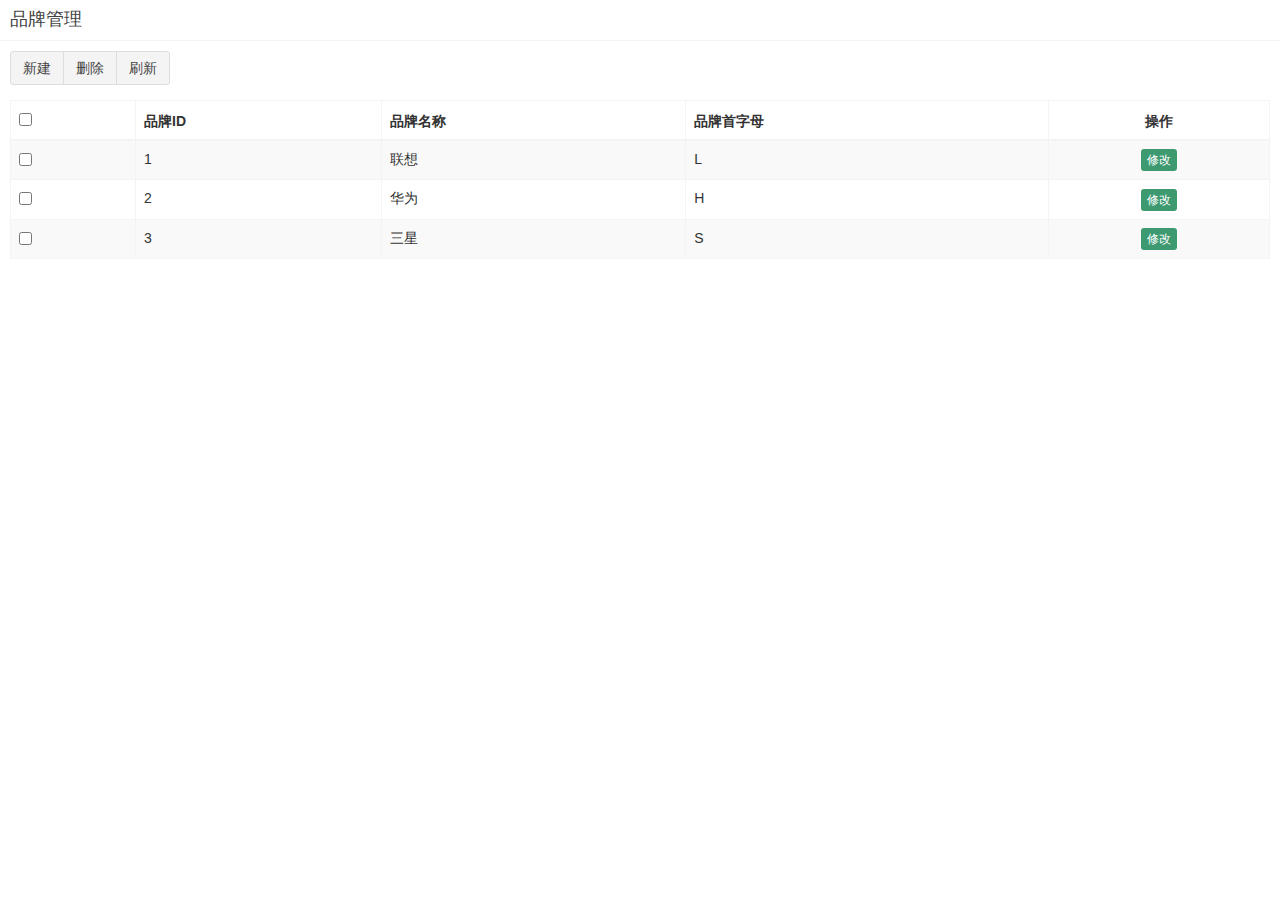
<file: target/junchenERP-0.0.1-SNAPSHOT/admin/brand.html>
<!DOCTYPE html>
<html>
<head>
    <meta charset="utf-8">
    <meta http-equiv="X-UA-Compatible" content="IE=edge">
    <title>品牌管理</title>
    <meta content="width=device-width,initial-scale=1,maximum-scale=1,user-scalable=no" name="viewport">
    <link rel="stylesheet" href="../plugins/bootstrap/css/bootstrap.min.css">
    <link rel="stylesheet" href="../plugins/adminLTE/css/AdminLTE.css">
    <link rel="stylesheet" href="../plugins/adminLTE/css/skins/_all-skins.min.css">
    <link rel="stylesheet" href="../css/style.css">
	<script src="../plugins/jQuery/jquery-2.2.3.min.js"></script>
    <script src="../plugins/bootstrap/js/bootstrap.min.js"></script>

    
</head>
<body class="hold-transition skin-red sidebar-mini">
  <!-- .box-body -->
                    <div class="box-header with-border">
                        <h3 class="box-title">品牌管理</h3>
                    </div>

                    <div class="box-body">

                        <!-- 数据表格 -->
                        <div class="table-box">

                            <!--工具栏-->
                            <div class="pull-left">
                                <div class="form-group form-inline">
                                    <div class="btn-group">
                                        <button type="button" class="btn btn-default" title="新建" data-toggle="modal" data-target="#editModal" ><i class="fa fa-file-o"></i> 新建</button>
                                        <button type="button" class="btn btn-default" title="删除" ><i class="fa fa-trash-o"></i> 删除</button>           
                                        <button type="button" class="btn btn-default" title="刷新" onclick="window.location.reload();"><i class="fa fa-refresh"></i> 刷新</button>
                                    </div>
                                </div>
                            </div>
                            <div class="box-tools pull-right">
                                <div class="has-feedback">
							                                         
                                </div>
                            </div>
                            <!--工具栏/-->

			                  <!--数据列表-->
			                  <table id="dataList" class="table table-bordered table-striped table-hover dataTable">
			                      <thead>
			                          <tr>
			                              <th class="" style="padding-right:0px">
			                                  <input id="selall" type="checkbox" class="icheckbox_square-blue">
			                              </th> 
										  <th class="sorting_asc">品牌ID</th>
									      <th class="sorting">品牌名称</th>									      
									      <th class="sorting">品牌首字母</th>									     				
					                      <th class="text-center">操作</th>
			                          </tr>
			                      </thead>
			                      <tbody>
			                          <tr>
			                              <td><input  type="checkbox" ></td>			                              
				                          <td>1</td>
									      <td>联想</td>									     
		                                  <td>L</td>		                                 
		                                  <td class="text-center">                                           
		                                 	  <button type="button" class="btn bg-olive btn-xs" data-toggle="modal" data-target="#editModal"  >修改</button>                                           
		                                  </td>
			                          </tr>
									  <tr>
			                              <td><input  type="checkbox"></td>			                              
				                          <td>2</td>
									      <td>华为</td>									     
		                                  <td>H</td>		                                 
		                                  <td class="text-center">                                           
		                                 	  <button type="button" class="btn bg-olive btn-xs" data-toggle="modal" data-target="#editModal"  >修改</button>                                           
		                                  </td>
			                          </tr>
									  <tr>
			                              <td><input  type="checkbox"></td>			                              
				                          <td>3</td>
									      <td>三星</td>									     
		                                  <td>S</td>		                                 
		                                  <td class="text-center">                                           
		                                 	  <button type="button" class="btn bg-olive btn-xs" data-toggle="modal" data-target="#editModal"  >修改</button>                                           
		                                  </td>
			                          </tr>
			                      </tbody>
			                  </table>
			                  <!--数据列表/-->                        
							  
							 
                        </div>
                        <!-- 数据表格 /-->
                        
                        
                        
                        
                     </div>
                    <!-- /.box-body -->
         
<!-- 编辑窗口 -->
<div class="modal fade" id="editModal" tabindex="-1" role="dialog" aria-labelledby="myModalLabel" aria-hidden="true">
  <div class="modal-dialog" >
	<div class="modal-content">
		<div class="modal-header">
			<button type="button" class="close" data-dismiss="modal" aria-hidden="true">×</button>
			<h3 id="myModalLabel">品牌编辑</h3>
		</div>
		<div class="modal-body">		
			<table class="table table-bordered table-striped"  width="800px">
		      	<tr>
		      		<td>品牌名称</td>
		      		<td><input  class="form-control" placeholder="品牌名称" >  </td>
		      	</tr>		      	
		      	<tr>
		      		<td>首字母</td>
		      		<td><input  class="form-control" placeholder="首字母">  </td>
		      	</tr>		      	
			 </table>				
		</div>
		<div class="modal-footer">						
			<button class="btn btn-success" data-dismiss="modal" aria-hidden="true">保存</button>
			<button class="btn btn-default" data-dismiss="modal" aria-hidden="true">关闭</button>
		</div>
	  </div>
	</div>
</div>
   
</body>
</html>
</file>
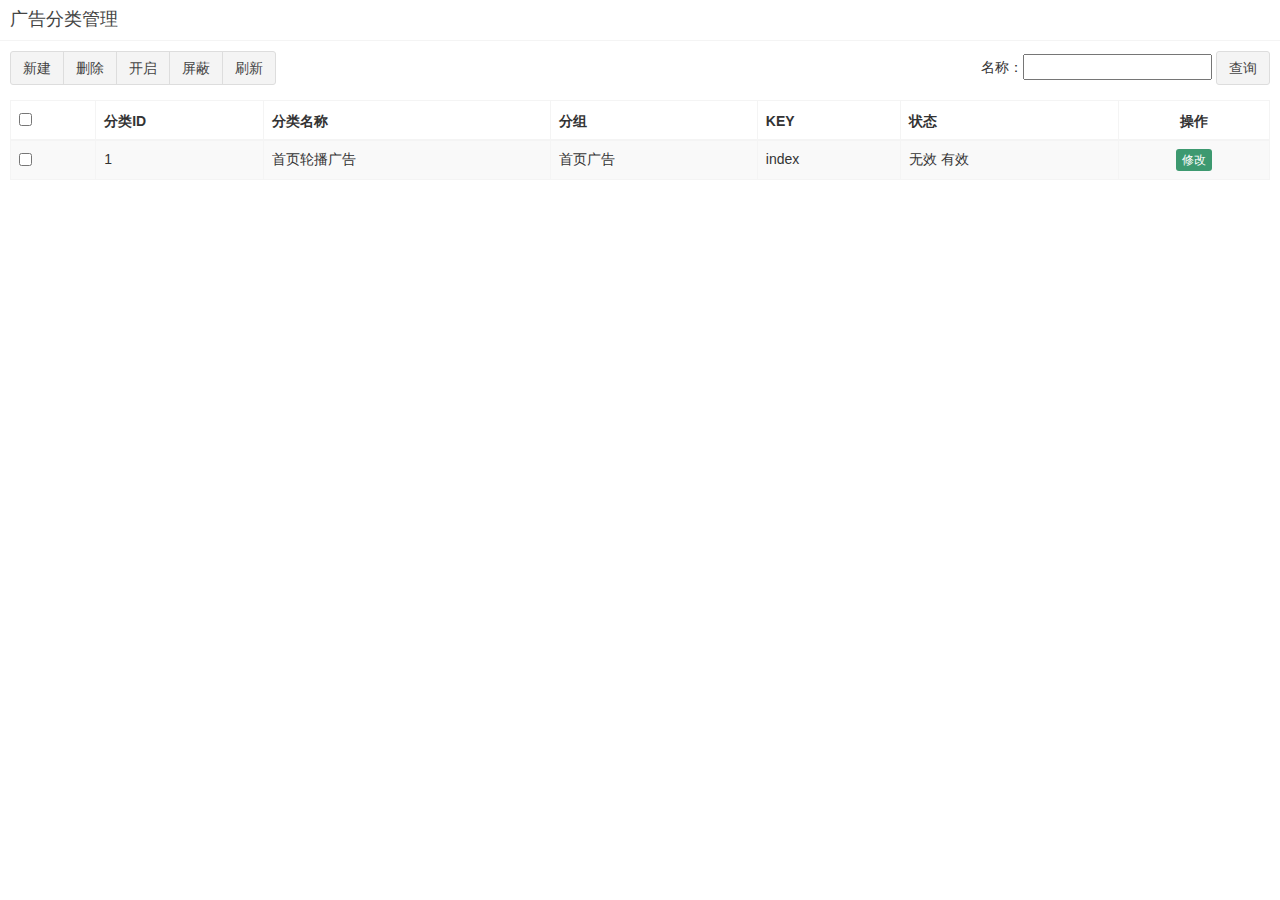
<file: target/junchenERP-0.0.1-SNAPSHOT/admin/content_category.html>
<!DOCTYPE html>
<html>

<head>
    <!-- 页面meta -->
    <meta charset="utf-8">
    <meta http-equiv="X-UA-Compatible" content="IE=edge">
    <title>广告分类管理</title>
    <meta content="width=device-width,initial-scale=1,maximum-scale=1,user-scalable=no" name="viewport">
    <link rel="stylesheet" href="../plugins/bootstrap/css/bootstrap.min.css">
    <link rel="stylesheet" href="../plugins/adminLTE/css/AdminLTE.css">
    <link rel="stylesheet" href="../plugins/adminLTE/css/skins/_all-skins.min.css">
    <link rel="stylesheet" href="../css/style.css">
	<script src="../plugins/jQuery/jquery-2.2.3.min.js"></script>
    <script src="../plugins/bootstrap/js/bootstrap.min.js"></script>
    
</head>

<body class="hold-transition skin-red sidebar-mini"  >
  <!-- .box-body -->
                
                    <div class="box-header with-border">
                        <h3 class="box-title">广告分类管理</h3>
                    </div>

                    <div class="box-body">

                        <!-- 数据表格 -->
                        <div class="table-box">

                            <!--工具栏-->
                            <div class="pull-left">
                                <div class="form-group form-inline">
                                    <div class="btn-group">
                                        <button type="button" class="btn btn-default" title="新建" data-toggle="modal" data-target="#editModal" ><i class="fa fa-file-o"></i> 新建</button>
                                        <button type="button" class="btn btn-default" title="删除" ><i class="fa fa-trash-o"></i> 删除</button>
                                        <button type="button" class="btn btn-default" title="开启" onclick='confirm("你确认要开启吗？")'><i class="fa fa-check"></i> 开启</button>
                                        <button type="button" class="btn btn-default" title="屏蔽" onclick='confirm("你确认要屏蔽吗？")'><i class="fa fa-ban"></i> 屏蔽</button>
                                        <button type="button" class="btn btn-default" title="刷新" onclick="window.location.reload();"><i class="fa fa-refresh"></i> 刷新</button>
                                    </div>
                                </div>
                            </div>
                            <div class="box-tools pull-right">
                                <div class="has-feedback">
							        名称：<input >	<button class="btn btn-default" >查询</button>                                    
                                </div>
                            </div>
                            <!--工具栏/-->

			                  <!--数据列表-->
			                  <table id="dataList" class="table table-bordered table-striped table-hover dataTable">
			                      <thead>
			                          <tr>
			                              <th class="" style="padding-right:0px">
			                                  <input id="selall" type="checkbox" class="icheckbox_square-blue">
			                              </th> 
										  <th class="sorting_asc">分类ID</th>
									      <th class="sorting">分类名称</th>
									      <th class="sorting">分组</th>
									      <th class="sorting">KEY</th>
									      <th class="sorting">状态</th>								      							
					                      <th class="text-center">操作</th>
			                          </tr>
			                      </thead>
			                      <tbody>
			                          <tr>
			                              <td><input  type="checkbox" ></td>			                              
				                          <td>1</td>
									      <td>首页轮播广告</td>
									      <td>首页广告</td>
									      <td>index</td>
		                                  <td>
			                                 <span>无效</span>	
										     <span>有效</span>										                                    
		                                  </td>
		                                  <td class="text-center">                                           
		                                 	  <button type="button" class="btn bg-olive btn-xs" data-toggle="modal" data-target="#editModal" >修改</button>                                           
		                                  </td>
			                          </tr>
			                      </tbody>
			                  </table>
			                  <!--数据列表/--> 
                        </div>
                        <!-- 数据表格 /-->
                     </div>
                    <!-- /.box-body -->
	            <!-- 分页 -->
				
				                
<!-- 编辑窗口 -->
<div class="modal fade" id="editModal" tabindex="-1" role="dialog" aria-labelledby="myModalLabel" aria-hidden="true">
  <div class="modal-dialog" >
	<div class="modal-content">
		<div class="modal-header">
			<button type="button" class="close" data-dismiss="modal" aria-hidden="true">×</button>
			<h3 id="myModalLabel">广告分类编辑</h3>
		</div>
		<div class="modal-body">							
			
			<table class="table table-bordered table-striped"  width="800px">
		      	<tr>
		      		<td>分类名称</td>
		      		<td><input  class="form-control" placeholder="分类名称">  </td>
		      	</tr>
		      	<tr>
		      		<td>分组</td>
		      		<td><input  class="form-control" placeholder="分组">  </td>
		      	</tr>	
			    <tr>
		      		<td>KEY</td>
		      		<td><input  class="form-control" placeholder="KEY">  </td>
		      	</tr>		      
		      	<tr>
		      		<td>是否有效</td>
		      		<td>
		      		 <input type="checkbox" class="icheckbox_square-blue" >
		      		</td>
		      	</tr>  	
			 </table>				
			
		</div>
		<div class="modal-footer">						
			<button class="btn btn-success" data-dismiss="modal" aria-hidden="true">保存</button>
			<button class="btn btn-default" data-dismiss="modal" aria-hidden="true">关闭</button>
		</div>
	  </div>
	</div>
</div>

    
</body>

</html>
</file>
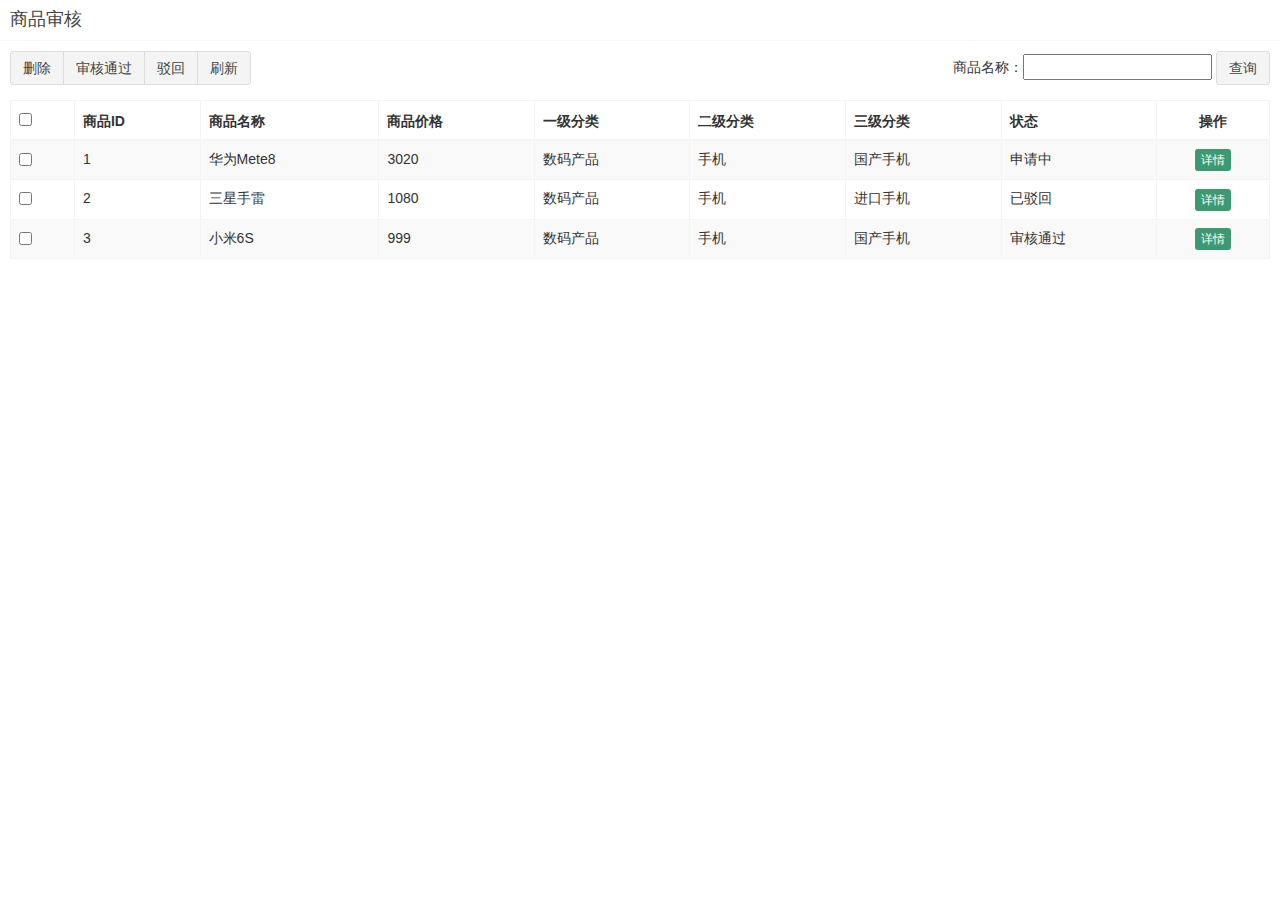
<file: target/junchenERP-0.0.1-SNAPSHOT/admin/goods.html>
<!DOCTYPE html>
<html>

<head>
    <!-- 页面meta -->
    <meta charset="utf-8">
    <meta http-equiv="X-UA-Compatible" content="IE=edge">
    <title>商品管理</title>
    <!-- Tell the browser to be responsive to screen width -->
    <meta content="width=device-width,initial-scale=1,maximum-scale=1,user-scalable=no" name="viewport">
    <link rel="stylesheet" href="../plugins/bootstrap/css/bootstrap.min.css">
    <link rel="stylesheet" href="../plugins/adminLTE/css/AdminLTE.css">
    <link rel="stylesheet" href="../plugins/adminLTE/css/skins/_all-skins.min.css">
    <link rel="stylesheet" href="../css/style.css">
	<script src="../plugins/jQuery/jquery-2.2.3.min.js"></script>
    <script src="../plugins/bootstrap/js/bootstrap.min.js"></script>

</head>

<body class="hold-transition skin-red sidebar-mini" >
  <!-- .box-body -->
                
                    <div class="box-header with-border">
                        <h3 class="box-title">商品审核</h3>
                    </div>

                    <div class="box-body">

                        <!-- 数据表格 -->
                        <div class="table-box">

                            <!--工具栏-->
                            <div class="pull-left">
                                <div class="form-group form-inline">
                                    <div class="btn-group">
                                        <button type="button" class="btn btn-default" title="删除" ><i class="fa fa-trash-o"></i> 删除</button>
                                        <button type="button" class="btn btn-default" title="审核通过" ><i class="fa fa-check"></i> 审核通过</button>
                                        <button type="button" class="btn btn-default" title="驳回" ><i class="fa fa-ban"></i> 驳回</button>                                  
                                        <button type="button" class="btn btn-default" title="刷新" ><i class="fa fa-refresh"></i> 刷新</button>
                                    </div>
                                </div>
                            </div>
                            <div class="box-tools pull-right">
                                <div class="has-feedback">
                                    商品名称：<input >
									<button class="btn btn-default" >查询</button>                                    
                                </div>
                            </div>
                            <!--工具栏/-->

			                  <!--数据列表-->
			                  <table id="dataList" class="table table-bordered table-striped table-hover dataTable">
			                      <thead>
			                          <tr>
			                              <th class="" style="padding-right:0px">
			                                  <input id="selall" type="checkbox" class="icheckbox_square-blue">
			                              </th> 
										  <th class="sorting_asc">商品ID</th>
									      <th class="sorting">商品名称</th>
									      <th class="sorting">商品价格</th>
									      <th class="sorting">一级分类</th>
									      <th class="sorting">二级分类</th>
									      <th class="sorting">三级分类</th>
									      <th class="sorting">状态</th>									     						
					                      <th class="text-center">操作</th>
			                          </tr>
			                      </thead>
			                      <tbody>
			                          <tr>
			                              <td><input type="checkbox"></td>			                              
				                          <td>1</td>
									      <td>华为Mete8</td>
									      <td>3020</td>
									      <td>数码产品</td>
									      <td>手机</td>
									      <td>国产手机</td>
		                                  <td>		                                  
		                                  	<span>
		                                  		申请中
		                                  	</span>
		                                  	
		                                  </td>		                                  
		                                  <td class="text-center">                                          
		                                 	  <button type="button" class="btn bg-olive btn-xs" >详情</button>                  
		                                  </td>
			                          </tr>
									  <tr>
			                              <td><input type="checkbox"></td>			                              
				                          <td>2</td>
									      <td>三星手雷</td>
									      <td>1080</td>
									      <td>数码产品</td>
									      <td>手机</td>
									      <td>进口手机</td>
		                                  <td>	                                 
		                                  	
		                                  	<span>
		                                  		已驳回
		                                  	</span>
		                                  </td>		                                  
		                                  <td class="text-center">                                          
		                                 	  <button type="button" class="btn bg-olive btn-xs" >详情</button>                  
		                                  </td>
			                          </tr>
									   <tr>
			                              <td><input type="checkbox"></td>			                              
				                          <td>3</td>
									      <td>小米6S</td>
									      <td>999</td>
									      <td>数码产品</td>
									      <td>手机</td>
									      <td>国产手机</td>
		                                  <td>	                                 
		                                  	
		                                  	<span>
		                                  		审核通过
		                                  	</span>
		                                  </td>		                                  
		                                  <td class="text-center">                                          
		                                 	  <button type="button" class="btn bg-olive btn-xs" >详情</button>                  
		                                  </td>
			                          </tr>
			                      </tbody>
			                  </table>
			                  <!--数据列表/-->                        
							  
							 
                        </div>
                        <!-- 数据表格 /-->
                        
                        
                     </div>
                    <!-- /.box-body -->
        
</body>

</html>
</file>
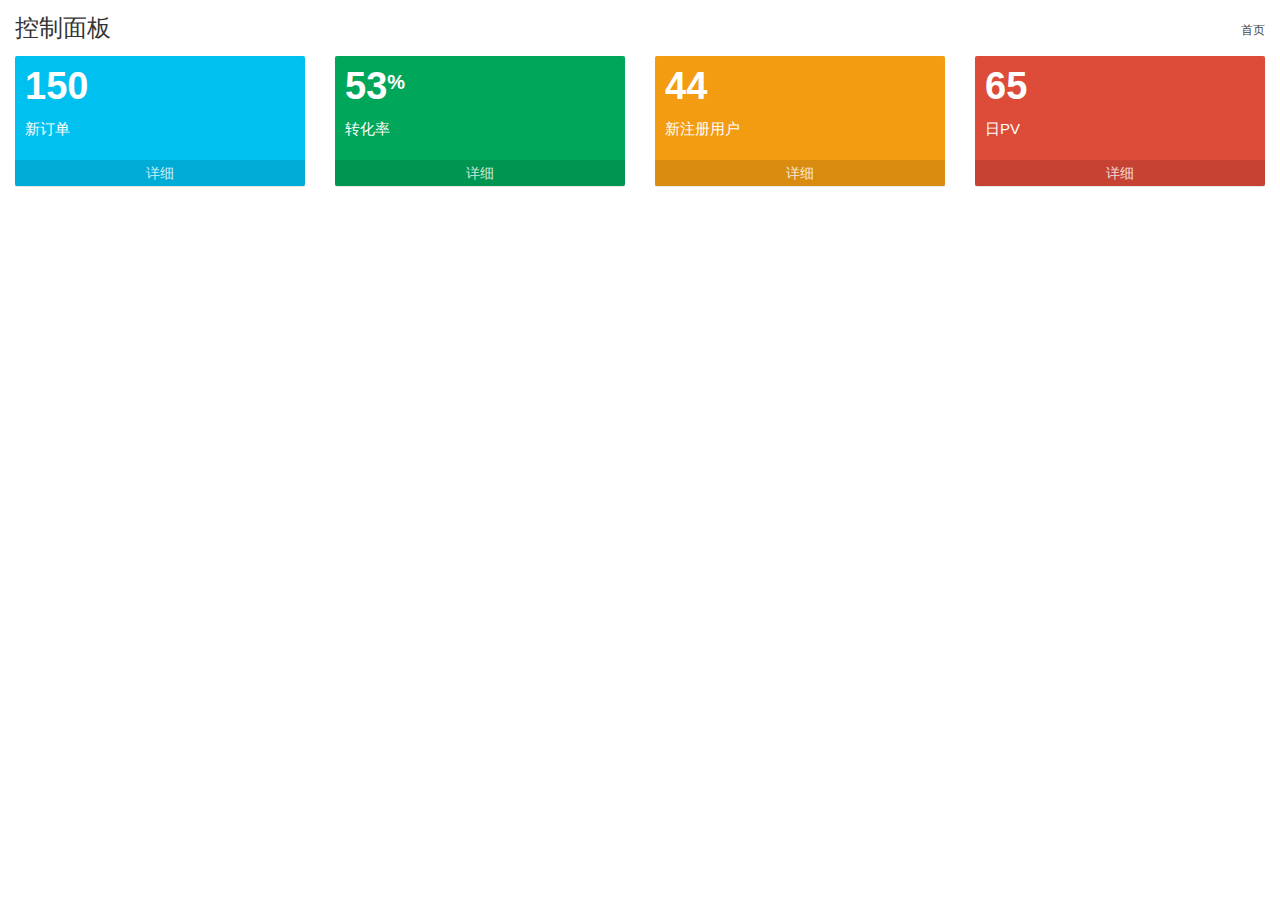
<file: target/junchenERP-0.0.1-SNAPSHOT/admin/home.html>
<!DOCTYPE html>
<html>
<head>
    <!-- 页面meta -->
    <meta charset="utf-8">
    <meta http-equiv="X-UA-Compatible" content="IE=edge">
    <title>后台管理系统</title>
    <!-- Tell the browser to be responsive to screen width -->
    <meta content="width=device-width,initial-scale=1,maximum-scale=1,user-scalable=no" name="viewport"> 
	
    <link rel="stylesheet" href="../plugins/bootstrap/css/bootstrap.min.css">
    <link rel="stylesheet" href="../plugins/adminLTE/css/AdminLTE.css">
    <link rel="stylesheet" href="../plugins/adminLTE/css/skins/_all-skins.min.css">
    <link rel="stylesheet" href="../css/style.css">
	<script src="../plugins/jQuery/jquery-2.2.3.min.js"></script>
    <script src="../plugins/bootstrap/js/bootstrap.min.js"></script>
</head>

<body class="hold-transition skin-blue sidebar-mini">

   <!-- 内容区域 -->


            <!-- 内容头部 -->
            <section class="content-header">
                <h1>
                    	控制面板
                    
                </h1>
                <ol class="breadcrumb">
                    <li><a href="all-admin-index.html"><i class="fa fa-dashboard"></i> 首页</a></li>
                </ol>
            </section>
            <!-- 内容头部 /-->

            <!-- 正文区域 -->
            <section class="content">


                <!-- 统计数值 -->
                <div class="row">
                    <div class="col-lg-3 col-xs-6">
                        <!-- small box -->
                        <div class="small-box bg-aqua">
                            <div class="inner">
                                <h3>150</h3>

                                <p>新订单</p>
                            </div>
                            <div class="icon">
                                <i class="ion ion-bag"></i>
                            </div>
                            <a href="all-order-manage-list.html" class="small-box-footer">详细 <i class="fa fa-arrow-circle-right"></i></a>
                        </div>
                    </div>
                    <!-- ./col -->
                    <div class="col-lg-3 col-xs-6">
                        <!-- small box -->
                        <div class="small-box bg-green">
                            <div class="inner">
                                <h3>53<sup style="font-size: 20px">%</sup></h3>

                                <p>转化率</p>
                            </div>
                            <div class="icon">
                                <i class="ion ion-stats-bars"></i>
                            </div>
                            <a href="all-ad-statistics-list.html" class="small-box-footer">详细 <i class="fa fa-arrow-circle-right"></i></a>
                        </div>
                    </div>
                    <!-- ./col -->
                    <div class="col-lg-3 col-xs-6">
                        <!-- small box -->
                        <div class="small-box bg-yellow">
                            <div class="inner">
                                <h3>44</h3>

                                <p>新注册用户</p>
                            </div>
                            <div class="icon">
                                <i class="ion ion-person-add"></i>
                            </div>
                            <a href="all-member-manage-list.html" class="small-box-footer">详细 <i class="fa fa-arrow-circle-right"></i></a>
                        </div>
                    </div>
                    <!-- ./col -->
                    <div class="col-lg-3 col-xs-6">
                        <!-- small box -->
                        <div class="small-box bg-red">
                            <div class="inner">
                                <h3>65</h3>

                                <p>日PV</p>
                            </div>
                            <div class="icon">
                                <i class="ion ion-pie-graph"></i>
                            </div>
                            <a href="all-ad-statistics-list.html" class="small-box-footer">详细 <i class="fa fa-arrow-circle-right"></i></a>
                        </div>
                    </div>
                    <!-- ./col -->
                </div>
                <!-- /.row -->
            </section>
            <!-- 正文区域 /-->

        <!-- 内容区域 /-->
</body>

</html>
</file>
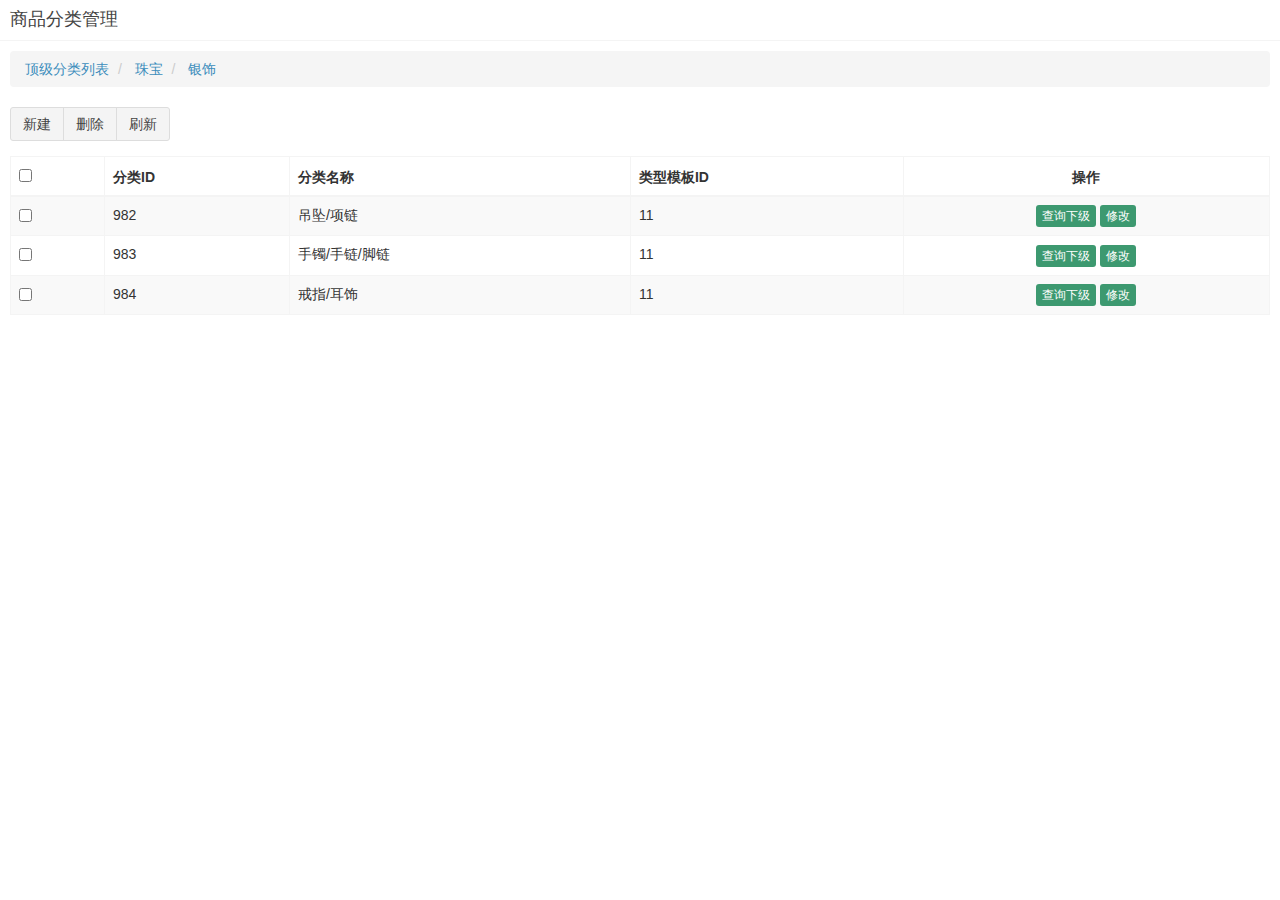
<file: target/junchenERP-0.0.1-SNAPSHOT/admin/item_cat.html>
<!DOCTYPE html>
<html>

<head>
    <!-- 页面meta -->
    <meta charset="utf-8">
    <meta http-equiv="X-UA-Compatible" content="IE=edge">
    <title>商品分类管理</title>
    <meta content="width=device-width,initial-scale=1,maximum-scale=1,user-scalable=no" name="viewport">
    <link rel="stylesheet" href="../plugins/bootstrap/css/bootstrap.min.css">
    <link rel="stylesheet" href="../plugins/adminLTE/css/AdminLTE.css">
    <link rel="stylesheet" href="../plugins/adminLTE/css/skins/_all-skins.min.css">
    <link rel="stylesheet" href="../css/style.css">
	<script src="../plugins/jQuery/jquery-2.2.3.min.js"></script>
    <script src="../plugins/bootstrap/js/bootstrap.min.js"></script>
    
</head>

<body class="hold-transition skin-red sidebar-mini" >
  <!-- .box-body -->
                
                    <div class="box-header with-border">
                        <h3 class="box-title">商品分类管理     
                       	</h3>
                    </div>

                    <div class="box-body">
                  			 <ol class="breadcrumb">	                        	
                        		<li>
		                        	<a href="#" >顶级分类列表</a> 
		                        </li>
		                        <li>
		                       		<a href="#" >珠宝</a>
		                        </li>
		                        <li>
		                        	<a href="#" >银饰</a>
		                        </li>
	                        </ol>

                        <!-- 数据表格 -->
                        <div class="table-box">
							
                            <!--工具栏-->
                            <div class="pull-left">
                                <div class="form-group form-inline">
                                    <div class="btn-group">
                                        <button type="button" class="btn btn-default" title="新建" data-toggle="modal" data-target="#editModal" ><i class="fa fa-file-o"></i> 新建</button>
                                        <button type="button" class="btn btn-default" title="删除" ><i class="fa fa-trash-o"></i> 删除</button>
                                        <button type="button" class="btn btn-default" title="刷新" ><i class="fa fa-check"></i> 刷新</button>
                                       
                                    </div>
                                </div>
                            </div>                          
                       		
                        
			                <!--数据列表-->
			                  <table id="dataList" class="table table-bordered table-striped table-hover dataTable">
			                      <thead>
			                          <tr>
			                              <th class="" style="padding-right:0px">
			                                  <input type="checkbox" class="icheckbox_square-blue">
			                              </th> 
										  <th class="sorting_asc">分类ID</th>
									      <th class="sorting">分类名称</th>									   
									      <th class="sorting">类型模板ID</th>
									     						
					                      <th class="text-center">操作</th>
			                          </tr>
			                      </thead>
			                      <tbody>
			                          <tr >
			                              <td><input  type="checkbox" ></td>			                              
				                          <td>982</td>
									      <td>吊坠/项链</td>									    
									      <td>
									      	11    
									      </td>									      
		                                  <td class="text-center">		                                     
		                                      <button type="button" class="btn bg-olive btn-xs" >查询下级</button> 		                                     
		                                 	  <button type="button" class="btn bg-olive btn-xs" data-toggle="modal" data-target="#editModal" >修改</button>                                           
		                                  </td>
			                          </tr>
									  <tr >
			                              <td><input  type="checkbox"> </td>			                              
				                          <td>983</td>
									      <td>手镯/手链/脚链</td>									    
									      <td>
									      	11    
									      </td>									      
		                                  <td class="text-center">		                                     
		                                      <button type="button" class="btn bg-olive btn-xs" >查询下级</button> 		                                     
		                                 	  <button type="button" class="btn bg-olive btn-xs" data-toggle="modal" data-target="#editModal" >修改</button>                                           
		                                  </td>
			                          </tr>
									  <tr >
			                              <td><input  type="checkbox" ></td>			                              
				                          <td>984</td>
									      <td>戒指/耳饰</td>									    
									      <td>
									      	11    
									      </td>									      
		                                  <td class="text-center">		                                     
		                                      <button type="button" class="btn bg-olive btn-xs" >查询下级</button> 		                                     
		                                 	  <button type="button" class="btn bg-olive btn-xs" data-toggle="modal" data-target="#editModal" >修改</button>                                           
		                                  </td>
			                          </tr>
			                      </tbody>
			                  </table>
			                  <!--数据列表/-->                      
						
                        </div>
                        <!-- 数据表格 /-->
                        
                        
                        
                        
                     </div>
                    <!-- /.box-body -->
              
                                
<!-- 编辑窗口 -->
<div class="modal fade" id="editModal" tabindex="-1" role="dialog" aria-labelledby="myModalLabel" aria-hidden="true">
  <div class="modal-dialog" >
	<div class="modal-content">
		<div class="modal-header">
			<button type="button" class="close" data-dismiss="modal" aria-hidden="true">×</button>
			<h3 id="myModalLabel">商品分类编辑</h3>
		</div>
		<div class="modal-body">							
			
			<table class="table table-bordered table-striped"  width="800px">
				<tr>
		      		<td>上级商品分类</td>
		      		<td>
		      		   珠宝 >>  银饰
		      		</td>
		      	</tr>
		      	<tr>
		      		<td>商品分类名称</td>
		      		<td><input  class="form-control" placeholder="商品分类名称">  </td>
		      	</tr>			  
		      	<tr>
		      		<td>类型模板</td>
		      		<td>	      		
		      			<input select2 config="options['type_template']" placeholder="商品类型模板" class="form-control" type="text"/>
		      		</td>		      		      		
		      	</tr>		      	
			 </table>				
			
		</div>
		<div class="modal-footer">						
			<button class="btn btn-success" data-dismiss="modal" aria-hidden="true">保存</button>
			<button class="btn btn-default" data-dismiss="modal" aria-hidden="true">关闭</button>
		</div>
	  </div>
	</div>
</div>
</body>
</html>
</file>
<file: target/junchenERP-0.0.1-SNAPSHOT/css/style.css>
/* tab 1*/
.double {
	line-height: 58px;
}
.title .glyphicon{
	padding: 3px;
	font-size: 13px;
    border-radius: 8px;
    color: #fff;
	
}
.data span.arrowup {
	color: #d88918;
}
.data span.arrowdown {
	color: #6bb10a;
}
.item-blue .glyphicon{
	background-color: #39a9ea;
}
.item-green {
	line-height: 58px;
}
.item-green .glyphicon{
	background-color: #6bb10a;
	line-height: 12px;
}
.item-orange .glyphicon{
	background-color:#d88918;
}
.item-red .glyphicon{
	background-color: #f14f4f;
}
.chart .chart-box {
	margin: 10px;
}

/* 数据表格label */
.content-wrapper .data-type {
	/*width: 90%;*/
	margin: 10px 5px;
	border:1px solid #d4d4d4;
	border-radius: 2px;
}
.data-type .title,
.data-type .data {
	padding: 3px 12px;
	border-top: 1px solid #d4d4d4;
	overflow: hidden;
    height: 42px;
}
.data-type .title {
    line-height: 34px;
	border-right: 1px solid #d4d4d4;
}

.data-type .data:last-child{
	border-right: 0;
}
.data-type .title{
	text-align: center;
	background: #ececec;
}
.data-type .data .line{
	vertical-align: middle;
	overflow: hidden;
	padding-bottom: 10px;
	padding-top: 10px;
}

/* label行高度 */
.data-type .data > label {
	line-height:36px;
}
.data-type .data > .form-group {
	line-height:36px;
}
.data-type .data.text {
	line-height:36px;
}
/* label行分隔符 */
.data-type .data.border-right {
	border-right: 1px solid #d4d4d4;
}

/* 表格双倍高度 */
.data-type .title.rowHeight2x,
.data-type .data.rowHeight2x {
	height:84px;
}
.data-type .title.rowHeight2x {
	line-height:78px;
}
/*.data-type .data.rowHeight2x > label {
	line-height:78px;
}*/
.data-type .title.editer,
.data-type .data.editer {
	height:320px;
}
.data-type .title.editer {
	line-height:300px;
}

/*清除parding*/
.padding-clear {
	padding-right: 0px;
	padding-left: 0px;
}

/* 文件上传 */
/*a  upload */
.a-upload {
    padding: 4px 10px;
    height: 35px;
    line-height: 25px;
    position: relative;
    cursor: pointer;
    color: #888;
    background: #fafafa;
    border: 1px solid #ddd;
    border-radius: 4px;
    overflow: hidden;
    display: inline-block;
    *display: inline;
    *zoom: 1
}
.a-upload  input {
    position: absolute;
    font-size: 100px;
    right: 0;
    top: 0;
    opacity: 0;
    filter: alpha(opacity=0);
    cursor: pointer
}
.a-upload:hover {
    color: #444;
    background: #eee;
    border-color: #ccc;
    text-decoration: none
}
</file>
<file: target/junchenERP-0.0.1-SNAPSHOT/plugins/adminLTE/css/skins/_all-skins.min.css>
.skin-blue .main-header .navbar{background-color:#3c8dbc}.skin-blue .main-header .navbar .nav>li>a{color:#fff}.skin-blue .main-header .navbar .nav>li>a:hover,.skin-blue .main-header .navbar .nav>li>a:active,.skin-blue .main-header .navbar .nav>li>a:focus,.skin-blue .main-header .navbar .nav .open>a,.skin-blue .main-header .navbar .nav .open>a:hover,.skin-blue .main-header .navbar .nav .open>a:focus,.skin-blue .main-header .navbar .nav>.active>a{background:rgba(0,0,0,0.1);color:#f6f6f6}.skin-blue .main-header .navbar .sidebar-toggle{color:#fff}.skin-blue .main-header .navbar .sidebar-toggle:hover{color:#f6f6f6;background:rgba(0,0,0,0.1)}.skin-blue .main-header .navbar .sidebar-toggle{color:#fff}.skin-blue .main-header .navbar .sidebar-toggle:hover{background-color:#367fa9}@media (max-width:767px){.skin-blue .main-header .navbar .dropdown-menu li.divider{background-color:rgba(255,255,255,0.1)}.skin-blue .main-header .navbar .dropdown-menu li a{color:#fff}.skin-blue .main-header .navbar .dropdown-menu li a:hover{background:#367fa9}}.skin-blue .main-header .logo{background-color:#367fa9;color:#fff;border-bottom:0 solid transparent}.skin-blue .main-header .logo:hover{background-color:#357ca5}.skin-blue .main-header li.user-header{background-color:#3c8dbc}.skin-blue .content-header{background:transparent}.skin-blue .wrapper,.skin-blue .main-sidebar,.skin-blue .left-side{background-color:#222d32}.skin-blue .user-panel>.info,.skin-blue .user-panel>.info>a{color:#fff}.skin-blue .sidebar-menu>li.header{color:#4b646f;background:#1a2226}.skin-blue .sidebar-menu>li>a{border-left:3px solid transparent}.skin-blue .sidebar-menu>li:hover>a,.skin-blue .sidebar-menu>li.active>a{color:#fff;background:#1e282c;border-left-color:#3c8dbc}.skin-blue .sidebar-menu>li>.treeview-menu{margin:0 1px;background:#2c3b41}.skin-blue .sidebar a{color:#b8c7ce}.skin-blue .sidebar a:hover{text-decoration:none}.skin-blue .treeview-menu>li>a{color:#8aa4af}.skin-blue .treeview-menu>li.active>a,.skin-blue .treeview-menu>li>a:hover{color:#fff}.skin-blue .sidebar-form{border-radius:3px;border:1px solid #374850;margin:10px 10px}.skin-blue .sidebar-form input[type="text"],.skin-blue .sidebar-form .btn{box-shadow:none;background-color:#374850;border:1px solid transparent;height:35px}.skin-blue .sidebar-form input[type="text"]{color:#666;border-top-left-radius:2px;border-top-right-radius:0;border-bottom-right-radius:0;border-bottom-left-radius:2px}.skin-blue .sidebar-form input[type="text"]:focus,.skin-blue .sidebar-form input[type="text"]:focus+.input-group-btn .btn{background-color:#fff;color:#666}.skin-blue .sidebar-form input[type="text"]:focus+.input-group-btn .btn{border-left-color:#fff}.skin-blue .sidebar-form .btn{color:#999;border-top-left-radius:0;border-top-right-radius:2px;border-bottom-right-radius:2px;border-bottom-left-radius:0}.skin-blue.layout-top-nav .main-header>.logo{background-color:#3c8dbc;color:#fff;border-bottom:0 solid transparent}.skin-blue.layout-top-nav .main-header>.logo:hover{background-color:#3b8ab8}.skin-blue-light .main-header .navbar{background-color:#3c8dbc}.skin-blue-light .main-header .navbar .nav>li>a{color:#fff}.skin-blue-light .main-header .navbar .nav>li>a:hover,.skin-blue-light .main-header .navbar .nav>li>a:active,.skin-blue-light .main-header .navbar .nav>li>a:focus,.skin-blue-light .main-header .navbar .nav .open>a,.skin-blue-light .main-header .navbar .nav .open>a:hover,.skin-blue-light .main-header .navbar .nav .open>a:focus,.skin-blue-light .main-header .navbar .nav>.active>a{background:rgba(0,0,0,0.1);color:#f6f6f6}.skin-blue-light .main-header .navbar .sidebar-toggle{color:#fff}.skin-blue-light .main-header .navbar .sidebar-toggle:hover{color:#f6f6f6;background:rgba(0,0,0,0.1)}.skin-blue-light .main-header .navbar .sidebar-toggle{color:#fff}.skin-blue-light .main-header .navbar .sidebar-toggle:hover{background-color:#367fa9}@media (max-width:767px){.skin-blue-light .main-header .navbar .dropdown-menu li.divider{background-color:rgba(255,255,255,0.1)}.skin-blue-light .main-header .navbar .dropdown-menu li a{color:#fff}.skin-blue-light .main-header .navbar .dropdown-menu li a:hover{background:#367fa9}}.skin-blue-light .main-header .logo{background-color:#3c8dbc;color:#fff;border-bottom:0 solid transparent}.skin-blue-light .main-header .logo:hover{background-color:#3b8ab8}.skin-blue-light .main-header li.user-header{background-color:#3c8dbc}.skin-blue-light .content-header{background:transparent}.skin-blue-light .wrapper,.skin-blue-light .main-sidebar,.skin-blue-light .left-side{background-color:#f9fafc}.skin-blue-light .content-wrapper,.skin-blue-light .main-footer{border-left:1px solid #d2d6de}.skin-blue-light .user-panel>.info,.skin-blue-light .user-panel>.info>a{color:#444}.skin-blue-light .sidebar-menu>li{-webkit-transition:border-left-color .3s ease;-o-transition:border-left-color .3s ease;transition:border-left-color .3s ease}.skin-blue-light .sidebar-menu>li.header{color:#848484;background:#f9fafc}.skin-blue-light .sidebar-menu>li>a{border-left:3px solid transparent;font-weight:600}.skin-blue-light .sidebar-menu>li:hover>a,.skin-blue-light .sidebar-menu>li.active>a{color:#000;background:#f4f4f5}.skin-blue-light .sidebar-menu>li.active{border-left-color:#3c8dbc}.skin-blue-light .sidebar-menu>li.active>a{font-weight:600}.skin-blue-light .sidebar-menu>li>.treeview-menu{background:#f4f4f5}.skin-blue-light .sidebar a{color:#444}.skin-blue-light .sidebar a:hover{text-decoration:none}.skin-blue-light .treeview-menu>li>a{color:#777}.skin-blue-light .treeview-menu>li.active>a,.skin-blue-light .treeview-menu>li>a:hover{color:#000}.skin-blue-light .treeview-menu>li.active>a{font-weight:600}.skin-blue-light .sidebar-form{border-radius:3px;border:1px solid #d2d6de;margin:10px 10px}.skin-blue-light .sidebar-form input[type="text"],.skin-blue-light .sidebar-form .btn{box-shadow:none;background-color:#fff;border:1px solid transparent;height:35px}.skin-blue-light .sidebar-form input[type="text"]{color:#666;border-top-left-radius:2px;border-top-right-radius:0;border-bottom-right-radius:0;border-bottom-left-radius:2px}.skin-blue-light .sidebar-form input[type="text"]:focus,.skin-blue-light .sidebar-form input[type="text"]:focus+.input-group-btn .btn{background-color:#fff;color:#666}.skin-blue-light .sidebar-form input[type="text"]:focus+.input-group-btn .btn{border-left-color:#fff}.skin-blue-light .sidebar-form .btn{color:#999;border-top-left-radius:0;border-top-right-radius:2px;border-bottom-right-radius:2px;border-bottom-left-radius:0}@media (min-width:768px){.skin-blue-light.sidebar-mini.sidebar-collapse .sidebar-menu>li>.treeview-menu{border-left:1px solid #d2d6de}}.skin-blue-light .main-footer{border-top-color:#d2d6de}.skin-blue.layout-top-nav .main-header>.logo{background-color:#3c8dbc;color:#fff;border-bottom:0 solid transparent}.skin-blue.layout-top-nav .main-header>.logo:hover{background-color:#3b8ab8}.skin-black .main-header{-webkit-box-shadow:0 1px 1px rgba(0,0,0,0.05);box-shadow:0 1px 1px rgba(0,0,0,0.05)}.skin-black .main-header .navbar-toggle{color:#333}.skin-black .main-header .navbar-brand{color:#333;border-right:1px solid #eee}.skin-black .main-header .navbar{background-color:#fff}.skin-black .main-header .navbar .nav>li>a{color:#333}.skin-black .main-header .navbar .nav>li>a:hover,.skin-black .main-header .navbar .nav>li>a:active,.skin-black .main-header .navbar .nav>li>a:focus,.skin-black .main-header .navbar .nav .open>a,.skin-black .main-header .navbar .nav .open>a:hover,.skin-black .main-header .navbar .nav .open>a:focus,.skin-black .main-header .navbar .nav>.active>a{background:#fff;color:#999}.skin-black .main-header .navbar .sidebar-toggle{color:#333}.skin-black .main-header .navbar .sidebar-toggle:hover{color:#999;background:#fff}.skin-black .main-header .navbar>.sidebar-toggle{color:#333;border-right:1px solid #eee}.skin-black .main-header .navbar .navbar-nav>li>a{border-right:1px solid #eee}.skin-black .main-header .navbar .navbar-custom-menu .navbar-nav>li>a,.skin-black .main-header .navbar .navbar-right>li>a{border-left:1px solid #eee;border-right-width:0}.skin-black .main-header>.logo{background-color:#fff;color:#333;border-bottom:0 solid transparent;border-right:1px solid #eee}.skin-black .main-header>.logo:hover{background-color:#fcfcfc}@media (max-width:767px){.skin-black .main-header>.logo{background-color:#222;color:#fff;border-bottom:0 solid transparent;border-right:none}.skin-black .main-header>.logo:hover{background-color:#1f1f1f}}.skin-black .main-header li.user-header{background-color:#222}.skin-black .content-header{background:transparent;box-shadow:none}.skin-black .wrapper,.skin-black .main-sidebar,.skin-black .left-side{background-color:#222d32}.skin-black .user-panel>.info,.skin-black .user-panel>.info>a{color:#fff}.skin-black .sidebar-menu>li.header{color:#4b646f;background:#1a2226}.skin-black .sidebar-menu>li>a{border-left:3px solid transparent}.skin-black .sidebar-menu>li:hover>a,.skin-black .sidebar-menu>li.active>a{color:#fff;background:#1e282c;border-left-color:#fff}.skin-black .sidebar-menu>li>.treeview-menu{margin:0 1px;background:#2c3b41}.skin-black .sidebar a{color:#b8c7ce}.skin-black .sidebar a:hover{text-decoration:none}.skin-black .treeview-menu>li>a{color:#8aa4af}.skin-black .treeview-menu>li.active>a,.skin-black .treeview-menu>li>a:hover{color:#fff}.skin-black .sidebar-form{border-radius:3px;border:1px solid #374850;margin:10px 10px}.skin-black .sidebar-form input[type="text"],.skin-black .sidebar-form .btn{box-shadow:none;background-color:#374850;border:1px solid transparent;height:35px}.skin-black .sidebar-form input[type="text"]{color:#666;border-top-left-radius:2px;border-top-right-radius:0;border-bottom-right-radius:0;border-bottom-left-radius:2px}.skin-black .sidebar-form input[type="text"]:focus,.skin-black .sidebar-form input[type="text"]:focus+.input-group-btn .btn{background-color:#fff;color:#666}.skin-black .sidebar-form input[type="text"]:focus+.input-group-btn .btn{border-left-color:#fff}.skin-black .sidebar-form .btn{color:#999;border-top-left-radius:0;border-top-right-radius:2px;border-bottom-right-radius:2px;border-bottom-left-radius:0}.skin-black .pace .pace-progress{background:#222}.skin-black .pace .pace-activity{border-top-color:#222;border-left-color:#222}.skin-black-light .main-header{-webkit-box-shadow:0 1px 1px rgba(0,0,0,0.05);box-shadow:0 1px 1px rgba(0,0,0,0.05)}.skin-black-light .main-header .navbar-toggle{color:#333}.skin-black-light .main-header .navbar-brand{color:#333;border-right:1px solid #eee}.skin-black-light .main-header .navbar{background-color:#fff}.skin-black-light .main-header .navbar .nav>li>a{color:#333}.skin-black-light .main-header .navbar .nav>li>a:hover,.skin-black-light .main-header .navbar .nav>li>a:active,.skin-black-light .main-header .navbar .nav>li>a:focus,.skin-black-light .main-header .navbar .nav .open>a,.skin-black-light .main-header .navbar .nav .open>a:hover,.skin-black-light .main-header .navbar .nav .open>a:focus,.skin-black-light .main-header .navbar .nav>.active>a{background:#fff;color:#999}.skin-black-light .main-header .navbar .sidebar-toggle{color:#333}.skin-black-light .main-header .navbar .sidebar-toggle:hover{color:#999;background:#fff}.skin-black-light .main-header .navbar>.sidebar-toggle{color:#333;border-right:1px solid #eee}.skin-black-light .main-header .navbar .navbar-nav>li>a{border-right:1px solid #eee}.skin-black-light .main-header .navbar .navbar-custom-menu .navbar-nav>li>a,.skin-black-light .main-header .navbar .navbar-right>li>a{border-left:1px solid #eee;border-right-width:0}.skin-black-light .main-header>.logo{background-color:#fff;color:#333;border-bottom:0 solid transparent;border-right:1px solid #eee}.skin-black-light .main-header>.logo:hover{background-color:#fcfcfc}@media (max-width:767px){.skin-black-light .main-header>.logo{background-color:#222;color:#fff;border-bottom:0 solid transparent;border-right:none}.skin-black-light .main-header>.logo:hover{background-color:#1f1f1f}}.skin-black-light .main-header li.user-header{background-color:#222}.skin-black-light .content-header{background:transparent;box-shadow:none}.skin-black-light .wrapper,.skin-black-light .main-sidebar,.skin-black-light .left-side{background-color:#f9fafc}.skin-black-light .content-wrapper,.skin-black-light .main-footer{border-left:1px solid #d2d6de}.skin-black-light .user-panel>.info,.skin-black-light .user-panel>.info>a{color:#444}.skin-black-light .sidebar-menu>li{-webkit-transition:border-left-color .3s ease;-o-transition:border-left-color .3s ease;transition:border-left-color .3s ease}.skin-black-light .sidebar-menu>li.header{color:#848484;background:#f9fafc}.skin-black-light .sidebar-menu>li>a{border-left:3px solid transparent;font-weight:600}.skin-black-light .sidebar-menu>li:hover>a,.skin-black-light .sidebar-menu>li.active>a{color:#000;background:#f4f4f5}.skin-black-light .sidebar-menu>li.active{border-left-color:#fff}.skin-black-light .sidebar-menu>li.active>a{font-weight:600}.skin-black-light .sidebar-menu>li>.treeview-menu{background:#f4f4f5}.skin-black-light .sidebar a{color:#444}.skin-black-light .sidebar a:hover{text-decoration:none}.skin-black-light .treeview-menu>li>a{color:#777}.skin-black-light .treeview-menu>li.active>a,.skin-black-light .treeview-menu>li>a:hover{color:#000}.skin-black-light .treeview-menu>li.active>a{font-weight:600}.skin-black-light .sidebar-form{border-radius:3px;border:1px solid #d2d6de;margin:10px 10px}.skin-black-light .sidebar-form input[type="text"],.skin-black-light .sidebar-form .btn{box-shadow:none;background-color:#fff;border:1px solid transparent;height:35px}.skin-black-light .sidebar-form input[type="text"]{color:#666;border-top-left-radius:2px;border-top-right-radius:0;border-bottom-right-radius:0;border-bottom-left-radius:2px}.skin-black-light .sidebar-form input[type="text"]:focus,.skin-black-light .sidebar-form input[type="text"]:focus+.input-group-btn .btn{background-color:#fff;color:#666}.skin-black-light .sidebar-form input[type="text"]:focus+.input-group-btn .btn{border-left-color:#fff}.skin-black-light .sidebar-form .btn{color:#999;border-top-left-radius:0;border-top-right-radius:2px;border-bottom-right-radius:2px;border-bottom-left-radius:0}@media (min-width:768px){.skin-black-light.sidebar-mini.sidebar-collapse .sidebar-menu>li>.treeview-menu{border-left:1px solid #d2d6de}}.skin-green .main-header .navbar{background-color:#00a65a}.skin-green .main-header .navbar .nav>li>a{color:#fff}.skin-green .main-header .navbar .nav>li>a:hover,.skin-green .main-header .navbar .nav>li>a:active,.skin-green .main-header .navbar .nav>li>a:focus,.skin-green .main-header .navbar .nav .open>a,.skin-green .main-header .navbar .nav .open>a:hover,.skin-green .main-header .navbar .nav .open>a:focus,.skin-green .main-header .navbar .nav>.active>a{background:rgba(0,0,0,0.1);color:#f6f6f6}.skin-green .main-header .navbar .sidebar-toggle{color:#fff}.skin-green .main-header .navbar .sidebar-toggle:hover{color:#f6f6f6;background:rgba(0,0,0,0.1)}.skin-green .main-header .navbar .sidebar-toggle{color:#fff}.skin-green .main-header .navbar .sidebar-toggle:hover{background-color:#008d4c}@media (max-width:767px){.skin-green .main-header .navbar .dropdown-menu li.divider{background-color:rgba(255,255,255,0.1)}.skin-green .main-header .navbar .dropdown-menu li a{color:#fff}.skin-green .main-header .navbar .dropdown-menu li a:hover{background:#008d4c}}.skin-green .main-header .logo{background-color:#008d4c;color:#fff;border-bottom:0 solid transparent}.skin-green .main-header .logo:hover{background-color:#008749}.skin-green .main-header li.user-header{background-color:#00a65a}.skin-green .content-header{background:transparent}.skin-green .wrapper,.skin-green .main-sidebar,.skin-green .left-side{background-color:#222d32}.skin-green .user-panel>.info,.skin-green .user-panel>.info>a{color:#fff}.skin-green .sidebar-menu>li.header{color:#4b646f;background:#1a2226}.skin-green .sidebar-menu>li>a{border-left:3px solid transparent}.skin-green .sidebar-menu>li:hover>a,.skin-green .sidebar-menu>li.active>a{color:#fff;background:#1e282c;border-left-color:#00a65a}.skin-green .sidebar-menu>li>.treeview-menu{margin:0 1px;background:#2c3b41}.skin-green .sidebar a{color:#b8c7ce}.skin-green .sidebar a:hover{text-decoration:none}.skin-green .treeview-menu>li>a{color:#8aa4af}.skin-green .treeview-menu>li.active>a,.skin-green .treeview-menu>li>a:hover{color:#fff}.skin-green .sidebar-form{border-radius:3px;border:1px solid #374850;margin:10px 10px}.skin-green .sidebar-form input[type="text"],.skin-green .sidebar-form .btn{box-shadow:none;background-color:#374850;border:1px solid transparent;height:35px}.skin-green .sidebar-form input[type="text"]{color:#666;border-top-left-radius:2px;border-top-right-radius:0;border-bottom-right-radius:0;border-bottom-left-radius:2px}.skin-green .sidebar-form input[type="text"]:focus,.skin-green .sidebar-form input[type="text"]:focus+.input-group-btn .btn{background-color:#fff;color:#666}.skin-green .sidebar-form input[type="text"]:focus+.input-group-btn .btn{border-left-color:#fff}.skin-green .sidebar-form .btn{color:#999;border-top-left-radius:0;border-top-right-radius:2px;border-bottom-right-radius:2px;border-bottom-left-radius:0}.skin-green-light .main-header .navbar{background-color:#00a65a}.skin-green-light .main-header .navbar .nav>li>a{color:#fff}.skin-green-light .main-header .navbar .nav>li>a:hover,.skin-green-light .main-header .navbar .nav>li>a:active,.skin-green-light .main-header .navbar .nav>li>a:focus,.skin-green-light .main-header .navbar .nav .open>a,.skin-green-light .main-header .navbar .nav .open>a:hover,.skin-green-light .main-header .navbar .nav .open>a:focus,.skin-green-light .main-header .navbar .nav>.active>a{background:rgba(0,0,0,0.1);color:#f6f6f6}.skin-green-light .main-header .navbar .sidebar-toggle{color:#fff}.skin-green-light .main-header .navbar .sidebar-toggle:hover{color:#f6f6f6;background:rgba(0,0,0,0.1)}.skin-green-light .main-header .navbar .sidebar-toggle{color:#fff}.skin-green-light .main-header .navbar .sidebar-toggle:hover{background-color:#008d4c}@media (max-width:767px){.skin-green-light .main-header .navbar .dropdown-menu li.divider{background-color:rgba(255,255,255,0.1)}.skin-green-light .main-header .navbar .dropdown-menu li a{color:#fff}.skin-green-light .main-header .navbar .dropdown-menu li a:hover{background:#008d4c}}.skin-green-light .main-header .logo{background-color:#00a65a;color:#fff;border-bottom:0 solid transparent}.skin-green-light .main-header .logo:hover{background-color:#00a157}.skin-green-light .main-header li.user-header{background-color:#00a65a}.skin-green-light .content-header{background:transparent}.skin-green-light .wrapper,.skin-green-light .main-sidebar,.skin-green-light .left-side{background-color:#f9fafc}.skin-green-light .content-wrapper,.skin-green-light .main-footer{border-left:1px solid #d2d6de}.skin-green-light .user-panel>.info,.skin-green-light .user-panel>.info>a{color:#444}.skin-green-light .sidebar-menu>li{-webkit-transition:border-left-color .3s ease;-o-transition:border-left-color .3s ease;transition:border-left-color .3s ease}.skin-green-light .sidebar-menu>li.header{color:#848484;background:#f9fafc}.skin-green-light .sidebar-menu>li>a{border-left:3px solid transparent;font-weight:600}.skin-green-light .sidebar-menu>li:hover>a,.skin-green-light .sidebar-menu>li.active>a{color:#000;background:#f4f4f5}.skin-green-light .sidebar-menu>li.active{border-left-color:#00a65a}.skin-green-light .sidebar-menu>li.active>a{font-weight:600}.skin-green-light .sidebar-menu>li>.treeview-menu{background:#f4f4f5}.skin-green-light .sidebar a{color:#444}.skin-green-light .sidebar a:hover{text-decoration:none}.skin-green-light .treeview-menu>li>a{color:#777}.skin-green-light .treeview-menu>li.active>a,.skin-green-light .treeview-menu>li>a:hover{color:#000}.skin-green-light .treeview-menu>li.active>a{font-weight:600}.skin-green-light .sidebar-form{border-radius:3px;border:1px solid #d2d6de;margin:10px 10px}.skin-green-light .sidebar-form input[type="text"],.skin-green-light .sidebar-form .btn{box-shadow:none;background-color:#fff;border:1px solid transparent;height:35px}.skin-green-light .sidebar-form input[type="text"]{color:#666;border-top-left-radius:2px;border-top-right-radius:0;border-bottom-right-radius:0;border-bottom-left-radius:2px}.skin-green-light .sidebar-form input[type="text"]:focus,.skin-green-light .sidebar-form input[type="text"]:focus+.input-group-btn .btn{background-color:#fff;color:#666}.skin-green-light .sidebar-form input[type="text"]:focus+.input-group-btn .btn{border-left-color:#fff}.skin-green-light .sidebar-form .btn{color:#999;border-top-left-radius:0;border-top-right-radius:2px;border-bottom-right-radius:2px;border-bottom-left-radius:0}@media (min-width:768px){.skin-green-light.sidebar-mini.sidebar-collapse .sidebar-menu>li>.treeview-menu{border-left:1px solid #d2d6de}}.skin-red .main-header .navbar{background-color:#dd4b39}.skin-red .main-header .navbar .nav>li>a{color:#fff}.skin-red .main-header .navbar .nav>li>a:hover,.skin-red .main-header .navbar .nav>li>a:active,.skin-red .main-header .navbar .nav>li>a:focus,.skin-red .main-header .navbar .nav .open>a,.skin-red .main-header .navbar .nav .open>a:hover,.skin-red .main-header .navbar .nav .open>a:focus,.skin-red .main-header .navbar .nav>.active>a{background:rgba(0,0,0,0.1);color:#f6f6f6}.skin-red .main-header .navbar .sidebar-toggle{color:#fff}.skin-red .main-header .navbar .sidebar-toggle:hover{color:#f6f6f6;background:rgba(0,0,0,0.1)}.skin-red .main-header .navbar .sidebar-toggle{color:#fff}.skin-red .main-header .navbar .sidebar-toggle:hover{background-color:#d73925}@media (max-width:767px){.skin-red .main-header .navbar .dropdown-menu li.divider{background-color:rgba(255,255,255,0.1)}.skin-red .main-header .navbar .dropdown-menu li a{color:#fff}.skin-red .main-header .navbar .dropdown-menu li a:hover{background:#d73925}}.skin-red .main-header .logo{background-color:#d73925;color:#fff;border-bottom:0 solid transparent}.skin-red .main-header .logo:hover{background-color:#d33724}.skin-red .main-header li.user-header{background-color:#dd4b39}.skin-red .content-header{background:transparent}.skin-red .wrapper,.skin-red .main-sidebar,.skin-red .left-side{background-color:#222d32}.skin-red .user-panel>.info,.skin-red .user-panel>.info>a{color:#fff}.skin-red .sidebar-menu>li.header{color:#4b646f;background:#1a2226}.skin-red .sidebar-menu>li>a{border-left:3px solid transparent}.skin-red .sidebar-menu>li:hover>a,.skin-red .sidebar-menu>li.active>a{color:#fff;background:#1e282c;border-left-color:#dd4b39}.skin-red .sidebar-menu>li>.treeview-menu{margin:0 1px;background:#2c3b41}.skin-red .sidebar a{color:#b8c7ce}.skin-red .sidebar a:hover{text-decoration:none}.skin-red .treeview-menu>li>a{color:#8aa4af}.skin-red .treeview-menu>li.active>a,.skin-red .treeview-menu>li>a:hover{color:#fff}.skin-red .sidebar-form{border-radius:3px;border:1px solid #374850;margin:10px 10px}.skin-red .sidebar-form input[type="text"],.skin-red .sidebar-form .btn{box-shadow:none;background-color:#374850;border:1px solid transparent;height:35px}.skin-red .sidebar-form input[type="text"]{color:#666;border-top-left-radius:2px;border-top-right-radius:0;border-bottom-right-radius:0;border-bottom-left-radius:2px}.skin-red .sidebar-form input[type="text"]:focus,.skin-red .sidebar-form input[type="text"]:focus+.input-group-btn .btn{background-color:#fff;color:#666}.skin-red .sidebar-form input[type="text"]:focus+.input-group-btn .btn{border-left-color:#fff}.skin-red .sidebar-form .btn{color:#999;border-top-left-radius:0;border-top-right-radius:2px;border-bottom-right-radius:2px;border-bottom-left-radius:0}.skin-red-light .main-header .navbar{background-color:#dd4b39}.skin-red-light .main-header .navbar .nav>li>a{color:#fff}.skin-red-light .main-header .navbar .nav>li>a:hover,.skin-red-light .main-header .navbar .nav>li>a:active,.skin-red-light .main-header .navbar .nav>li>a:focus,.skin-red-light .main-header .navbar .nav .open>a,.skin-red-light .main-header .navbar .nav .open>a:hover,.skin-red-light .main-header .navbar .nav .open>a:focus,.skin-red-light .main-header .navbar .nav>.active>a{background:rgba(0,0,0,0.1);color:#f6f6f6}.skin-red-light .main-header .navbar .sidebar-toggle{color:#fff}.skin-red-light .main-header .navbar .sidebar-toggle:hover{color:#f6f6f6;background:rgba(0,0,0,0.1)}.skin-red-light .main-header .navbar .sidebar-toggle{color:#fff}.skin-red-light .main-header .navbar .sidebar-toggle:hover{background-color:#d73925}@media (max-width:767px){.skin-red-light .main-header .navbar .dropdown-menu li.divider{background-color:rgba(255,255,255,0.1)}.skin-red-light .main-header .navbar .dropdown-menu li a{color:#fff}.skin-red-light .main-header .navbar .dropdown-menu li a:hover{background:#d73925}}.skin-red-light .main-header .logo{background-color:#dd4b39;color:#fff;border-bottom:0 solid transparent}.skin-red-light .main-header .logo:hover{background-color:#dc4735}.skin-red-light .main-header li.user-header{background-color:#dd4b39}.skin-red-light .content-header{background:transparent}.skin-red-light .wrapper,.skin-red-light .main-sidebar,.skin-red-light .left-side{background-color:#f9fafc}.skin-red-light .content-wrapper,.skin-red-light .main-footer{border-left:1px solid #d2d6de}.skin-red-light .user-panel>.info,.skin-red-light .user-panel>.info>a{color:#444}.skin-red-light .sidebar-menu>li{-webkit-transition:border-left-color .3s ease;-o-transition:border-left-color .3s ease;transition:border-left-color .3s ease}.skin-red-light .sidebar-menu>li.header{color:#848484;background:#f9fafc}.skin-red-light .sidebar-menu>li>a{border-left:3px solid transparent;font-weight:600}.skin-red-light .sidebar-menu>li:hover>a,.skin-red-light .sidebar-menu>li.active>a{color:#000;background:#f4f4f5}.skin-red-light .sidebar-menu>li.active{border-left-color:#dd4b39}.skin-red-light .sidebar-menu>li.active>a{font-weight:600}.skin-red-light .sidebar-menu>li>.treeview-menu{background:#f4f4f5}.skin-red-light .sidebar a{color:#444}.skin-red-light .sidebar a:hover{text-decoration:none}.skin-red-light .treeview-menu>li>a{color:#777}.skin-red-light .treeview-menu>li.active>a,.skin-red-light .treeview-menu>li>a:hover{color:#000}.skin-red-light .treeview-menu>li.active>a{font-weight:600}.skin-red-light .sidebar-form{border-radius:3px;border:1px solid #d2d6de;margin:10px 10px}.skin-red-light .sidebar-form input[type="text"],.skin-red-light .sidebar-form .btn{box-shadow:none;background-color:#fff;border:1px solid transparent;height:35px}.skin-red-light .sidebar-form input[type="text"]{color:#666;border-top-left-radius:2px;border-top-right-radius:0;border-bottom-right-radius:0;border-bottom-left-radius:2px}.skin-red-light .sidebar-form input[type="text"]:focus,.skin-red-light .sidebar-form input[type="text"]:focus+.input-group-btn .btn{background-color:#fff;color:#666}.skin-red-light .sidebar-form input[type="text"]:focus+.input-group-btn .btn{border-left-color:#fff}.skin-red-light .sidebar-form .btn{color:#999;border-top-left-radius:0;border-top-right-radius:2px;border-bottom-right-radius:2px;border-bottom-left-radius:0}@media (min-width:768px){.skin-red-light.sidebar-mini.sidebar-collapse .sidebar-menu>li>.treeview-menu{border-left:1px solid #d2d6de}}.skin-yellow .main-header .navbar{background-color:#f39c12}.skin-yellow .main-header .navbar .nav>li>a{color:#fff}.skin-yellow .main-header .navbar .nav>li>a:hover,.skin-yellow .main-header .navbar .nav>li>a:active,.skin-yellow .main-header .navbar .nav>li>a:focus,.skin-yellow .main-header .navbar .nav .open>a,.skin-yellow .main-header .navbar .nav .open>a:hover,.skin-yellow .main-header .navbar .nav .open>a:focus,.skin-yellow .main-header .navbar .nav>.active>a{background:rgba(0,0,0,0.1);color:#f6f6f6}.skin-yellow .main-header .navbar .sidebar-toggle{color:#fff}.skin-yellow .main-header .navbar .sidebar-toggle:hover{color:#f6f6f6;background:rgba(0,0,0,0.1)}.skin-yellow .main-header .navbar .sidebar-toggle{color:#fff}.skin-yellow .main-header .navbar .sidebar-toggle:hover{background-color:#e08e0b}@media (max-width:767px){.skin-yellow .main-header .navbar .dropdown-menu li.divider{background-color:rgba(255,255,255,0.1)}.skin-yellow .main-header .navbar .dropdown-menu li a{color:#fff}.skin-yellow .main-header .navbar .dropdown-menu li a:hover{background:#e08e0b}}.skin-yellow .main-header .logo{background-color:#e08e0b;color:#fff;border-bottom:0 solid transparent}.skin-yellow .main-header .logo:hover{background-color:#db8b0b}.skin-yellow .main-header li.user-header{background-color:#f39c12}.skin-yellow .content-header{background:transparent}.skin-yellow .wrapper,.skin-yellow .main-sidebar,.skin-yellow .left-side{background-color:#222d32}.skin-yellow .user-panel>.info,.skin-yellow .user-panel>.info>a{color:#fff}.skin-yellow .sidebar-menu>li.header{color:#4b646f;background:#1a2226}.skin-yellow .sidebar-menu>li>a{border-left:3px solid transparent}.skin-yellow .sidebar-menu>li:hover>a,.skin-yellow .sidebar-menu>li.active>a{color:#fff;background:#1e282c;border-left-color:#f39c12}.skin-yellow .sidebar-menu>li>.treeview-menu{margin:0 1px;background:#2c3b41}.skin-yellow .sidebar a{color:#b8c7ce}.skin-yellow .sidebar a:hover{text-decoration:none}.skin-yellow .treeview-menu>li>a{color:#8aa4af}.skin-yellow .treeview-menu>li.active>a,.skin-yellow .treeview-menu>li>a:hover{color:#fff}.skin-yellow .sidebar-form{border-radius:3px;border:1px solid #374850;margin:10px 10px}.skin-yellow .sidebar-form input[type="text"],.skin-yellow .sidebar-form .btn{box-shadow:none;background-color:#374850;border:1px solid transparent;height:35px}.skin-yellow .sidebar-form input[type="text"]{color:#666;border-top-left-radius:2px;border-top-right-radius:0;border-bottom-right-radius:0;border-bottom-left-radius:2px}.skin-yellow .sidebar-form input[type="text"]:focus,.skin-yellow .sidebar-form input[type="text"]:focus+.input-group-btn .btn{background-color:#fff;color:#666}.skin-yellow .sidebar-form input[type="text"]:focus+.input-group-btn .btn{border-left-color:#fff}.skin-yellow .sidebar-form .btn{color:#999;border-top-left-radius:0;border-top-right-radius:2px;border-bottom-right-radius:2px;border-bottom-left-radius:0}.skin-yellow-light .main-header .navbar{background-color:#f39c12}.skin-yellow-light .main-header .navbar .nav>li>a{color:#fff}.skin-yellow-light .main-header .navbar .nav>li>a:hover,.skin-yellow-light .main-header .navbar .nav>li>a:active,.skin-yellow-light .main-header .navbar .nav>li>a:focus,.skin-yellow-light .main-header .navbar .nav .open>a,.skin-yellow-light .main-header .navbar .nav .open>a:hover,.skin-yellow-light .main-header .navbar .nav .open>a:focus,.skin-yellow-light .main-header .navbar .nav>.active>a{background:rgba(0,0,0,0.1);color:#f6f6f6}.skin-yellow-light .main-header .navbar .sidebar-toggle{color:#fff}.skin-yellow-light .main-header .navbar .sidebar-toggle:hover{color:#f6f6f6;background:rgba(0,0,0,0.1)}.skin-yellow-light .main-header .navbar .sidebar-toggle{color:#fff}.skin-yellow-light .main-header .navbar .sidebar-toggle:hover{background-color:#e08e0b}@media (max-width:767px){.skin-yellow-light .main-header .navbar .dropdown-menu li.divider{background-color:rgba(255,255,255,0.1)}.skin-yellow-light .main-header .navbar .dropdown-menu li a{color:#fff}.skin-yellow-light .main-header .navbar .dropdown-menu li a:hover{background:#e08e0b}}.skin-yellow-light .main-header .logo{background-color:#f39c12;color:#fff;border-bottom:0 solid transparent}.skin-yellow-light .main-header .logo:hover{background-color:#f39a0d}.skin-yellow-light .main-header li.user-header{background-color:#f39c12}.skin-yellow-light .content-header{background:transparent}.skin-yellow-light .wrapper,.skin-yellow-light .main-sidebar,.skin-yellow-light .left-side{background-color:#f9fafc}.skin-yellow-light .content-wrapper,.skin-yellow-light .main-footer{border-left:1px solid #d2d6de}.skin-yellow-light .user-panel>.info,.skin-yellow-light .user-panel>.info>a{color:#444}.skin-yellow-light .sidebar-menu>li{-webkit-transition:border-left-color .3s ease;-o-transition:border-left-color .3s ease;transition:border-left-color .3s ease}.skin-yellow-light .sidebar-menu>li.header{color:#848484;background:#f9fafc}.skin-yellow-light .sidebar-menu>li>a{border-left:3px solid transparent;font-weight:600}.skin-yellow-light .sidebar-menu>li:hover>a,.skin-yellow-light .sidebar-menu>li.active>a{color:#000;background:#f4f4f5}.skin-yellow-light .sidebar-menu>li.active{border-left-color:#f39c12}.skin-yellow-light .sidebar-menu>li.active>a{font-weight:600}.skin-yellow-light .sidebar-menu>li>.treeview-menu{background:#f4f4f5}.skin-yellow-light .sidebar a{color:#444}.skin-yellow-light .sidebar a:hover{text-decoration:none}.skin-yellow-light .treeview-menu>li>a{color:#777}.skin-yellow-light .treeview-menu>li.active>a,.skin-yellow-light .treeview-menu>li>a:hover{color:#000}.skin-yellow-light .treeview-menu>li.active>a{font-weight:600}.skin-yellow-light .sidebar-form{border-radius:3px;border:1px solid #d2d6de;margin:10px 10px}.skin-yellow-light .sidebar-form input[type="text"],.skin-yellow-light .sidebar-form .btn{box-shadow:none;background-color:#fff;border:1px solid transparent;height:35px}.skin-yellow-light .sidebar-form input[type="text"]{color:#666;border-top-left-radius:2px;border-top-right-radius:0;border-bottom-right-radius:0;border-bottom-left-radius:2px}.skin-yellow-light .sidebar-form input[type="text"]:focus,.skin-yellow-light .sidebar-form input[type="text"]:focus+.input-group-btn .btn{background-color:#fff;color:#666}.skin-yellow-light .sidebar-form input[type="text"]:focus+.input-group-btn .btn{border-left-color:#fff}.skin-yellow-light .sidebar-form .btn{color:#999;border-top-left-radius:0;border-top-right-radius:2px;border-bottom-right-radius:2px;border-bottom-left-radius:0}@media (min-width:768px){.skin-yellow-light.sidebar-mini.sidebar-collapse .sidebar-menu>li>.treeview-menu{border-left:1px solid #d2d6de}}.skin-purple .main-header .navbar{background-color:#605ca8}.skin-purple .main-header .navbar .nav>li>a{color:#fff}.skin-purple .main-header .navbar .nav>li>a:hover,.skin-purple .main-header .navbar .nav>li>a:active,.skin-purple .main-header .navbar .nav>li>a:focus,.skin-purple .main-header .navbar .nav .open>a,.skin-purple .main-header .navbar .nav .open>a:hover,.skin-purple .main-header .navbar .nav .open>a:focus,.skin-purple .main-header .navbar .nav>.active>a{background:rgba(0,0,0,0.1);color:#f6f6f6}.skin-purple .main-header .navbar .sidebar-toggle{color:#fff}.skin-purple .main-header .navbar .sidebar-toggle:hover{color:#f6f6f6;background:rgba(0,0,0,0.1)}.skin-purple .main-header .navbar .sidebar-toggle{color:#fff}.skin-purple .main-header .navbar .sidebar-toggle:hover{background-color:#555299}@media (max-width:767px){.skin-purple .main-header .navbar .dropdown-menu li.divider{background-color:rgba(255,255,255,0.1)}.skin-purple .main-header .navbar .dropdown-menu li a{color:#fff}.skin-purple .main-header .navbar .dropdown-menu li a:hover{background:#555299}}.skin-purple .main-header .logo{background-color:#555299;color:#fff;border-bottom:0 solid transparent}.skin-purple .main-header .logo:hover{background-color:#545096}.skin-purple .main-header li.user-header{background-color:#605ca8}.skin-purple .content-header{background:transparent}.skin-purple .wrapper,.skin-purple .main-sidebar,.skin-purple .left-side{background-color:#222d32}.skin-purple .user-panel>.info,.skin-purple .user-panel>.info>a{color:#fff}.skin-purple .sidebar-menu>li.header{color:#4b646f;background:#1a2226}.skin-purple .sidebar-menu>li>a{border-left:3px solid transparent}.skin-purple .sidebar-menu>li:hover>a,.skin-purple .sidebar-menu>li.active>a{color:#fff;background:#1e282c;border-left-color:#605ca8}.skin-purple .sidebar-menu>li>.treeview-menu{margin:0 1px;background:#2c3b41}.skin-purple .sidebar a{color:#b8c7ce}.skin-purple .sidebar a:hover{text-decoration:none}.skin-purple .treeview-menu>li>a{color:#8aa4af}.skin-purple .treeview-menu>li.active>a,.skin-purple .treeview-menu>li>a:hover{color:#fff}.skin-purple .sidebar-form{border-radius:3px;border:1px solid #374850;margin:10px 10px}.skin-purple .sidebar-form input[type="text"],.skin-purple .sidebar-form .btn{box-shadow:none;background-color:#374850;border:1px solid transparent;height:35px}.skin-purple .sidebar-form input[type="text"]{color:#666;border-top-left-radius:2px;border-top-right-radius:0;border-bottom-right-radius:0;border-bottom-left-radius:2px}.skin-purple .sidebar-form input[type="text"]:focus,.skin-purple .sidebar-form input[type="text"]:focus+.input-group-btn .btn{background-color:#fff;color:#666}.skin-purple .sidebar-form input[type="text"]:focus+.input-group-btn .btn{border-left-color:#fff}.skin-purple .sidebar-form .btn{color:#999;border-top-left-radius:0;border-top-right-radius:2px;border-bottom-right-radius:2px;border-bottom-left-radius:0}.skin-purple-light .main-header .navbar{background-color:#605ca8}.skin-purple-light .main-header .navbar .nav>li>a{color:#fff}.skin-purple-light .main-header .navbar .nav>li>a:hover,.skin-purple-light .main-header .navbar .nav>li>a:active,.skin-purple-light .main-header .navbar .nav>li>a:focus,.skin-purple-light .main-header .navbar .nav .open>a,.skin-purple-light .main-header .navbar .nav .open>a:hover,.skin-purple-light .main-header .navbar .nav .open>a:focus,.skin-purple-light .main-header .navbar .nav>.active>a{background:rgba(0,0,0,0.1);color:#f6f6f6}.skin-purple-light .main-header .navbar .sidebar-toggle{color:#fff}.skin-purple-light .main-header .navbar .sidebar-toggle:hover{color:#f6f6f6;background:rgba(0,0,0,0.1)}.skin-purple-light .main-header .navbar .sidebar-toggle{color:#fff}.skin-purple-light .main-header .navbar .sidebar-toggle:hover{background-color:#555299}@media (max-width:767px){.skin-purple-light .main-header .navbar .dropdown-menu li.divider{background-color:rgba(255,255,255,0.1)}.skin-purple-light .main-header .navbar .dropdown-menu li a{color:#fff}.skin-purple-light .main-header .navbar .dropdown-menu li a:hover{background:#555299}}.skin-purple-light .main-header .logo{background-color:#605ca8;color:#fff;border-bottom:0 solid transparent}.skin-purple-light .main-header .logo:hover{background-color:#5d59a6}.skin-purple-light .main-header li.user-header{background-color:#605ca8}.skin-purple-light .content-header{background:transparent}.skin-purple-light .wrapper,.skin-purple-light .main-sidebar,.skin-purple-light .left-side{background-color:#f9fafc}.skin-purple-light .content-wrapper,.skin-purple-light .main-footer{border-left:1px solid #d2d6de}.skin-purple-light .user-panel>.info,.skin-purple-light .user-panel>.info>a{color:#444}.skin-purple-light .sidebar-menu>li{-webkit-transition:border-left-color .3s ease;-o-transition:border-left-color .3s ease;transition:border-left-color .3s ease}.skin-purple-light .sidebar-menu>li.header{color:#848484;background:#f9fafc}.skin-purple-light .sidebar-menu>li>a{border-left:3px solid transparent;font-weight:600}.skin-purple-light .sidebar-menu>li:hover>a,.skin-purple-light .sidebar-menu>li.active>a{color:#000;background:#f4f4f5}.skin-purple-light .sidebar-menu>li.active{border-left-color:#605ca8}.skin-purple-light .sidebar-menu>li.active>a{font-weight:600}.skin-purple-light .sidebar-menu>li>.treeview-menu{background:#f4f4f5}.skin-purple-light .sidebar a{color:#444}.skin-purple-light .sidebar a:hover{text-decoration:none}.skin-purple-light .treeview-menu>li>a{color:#777}.skin-purple-light .treeview-menu>li.active>a,.skin-purple-light .treeview-menu>li>a:hover{color:#000}.skin-purple-light .treeview-menu>li.active>a{font-weight:600}.skin-purple-light .sidebar-form{border-radius:3px;border:1px solid #d2d6de;margin:10px 10px}.skin-purple-light .sidebar-form input[type="text"],.skin-purple-light .sidebar-form .btn{box-shadow:none;background-color:#fff;border:1px solid transparent;height:35px}.skin-purple-light .sidebar-form input[type="text"]{color:#666;border-top-left-radius:2px;border-top-right-radius:0;border-bottom-right-radius:0;border-bottom-left-radius:2px}.skin-purple-light .sidebar-form input[type="text"]:focus,.skin-purple-light .sidebar-form input[type="text"]:focus+.input-group-btn .btn{background-color:#fff;color:#666}.skin-purple-light .sidebar-form input[type="text"]:focus+.input-group-btn .btn{border-left-color:#fff}.skin-purple-light .sidebar-form .btn{color:#999;border-top-left-radius:0;border-top-right-radius:2px;border-bottom-right-radius:2px;border-bottom-left-radius:0}@media (min-width:768px){.skin-purple-light.sidebar-mini.sidebar-collapse .sidebar-menu>li>.treeview-menu{border-left:1px solid #d2d6de}}
</file>
